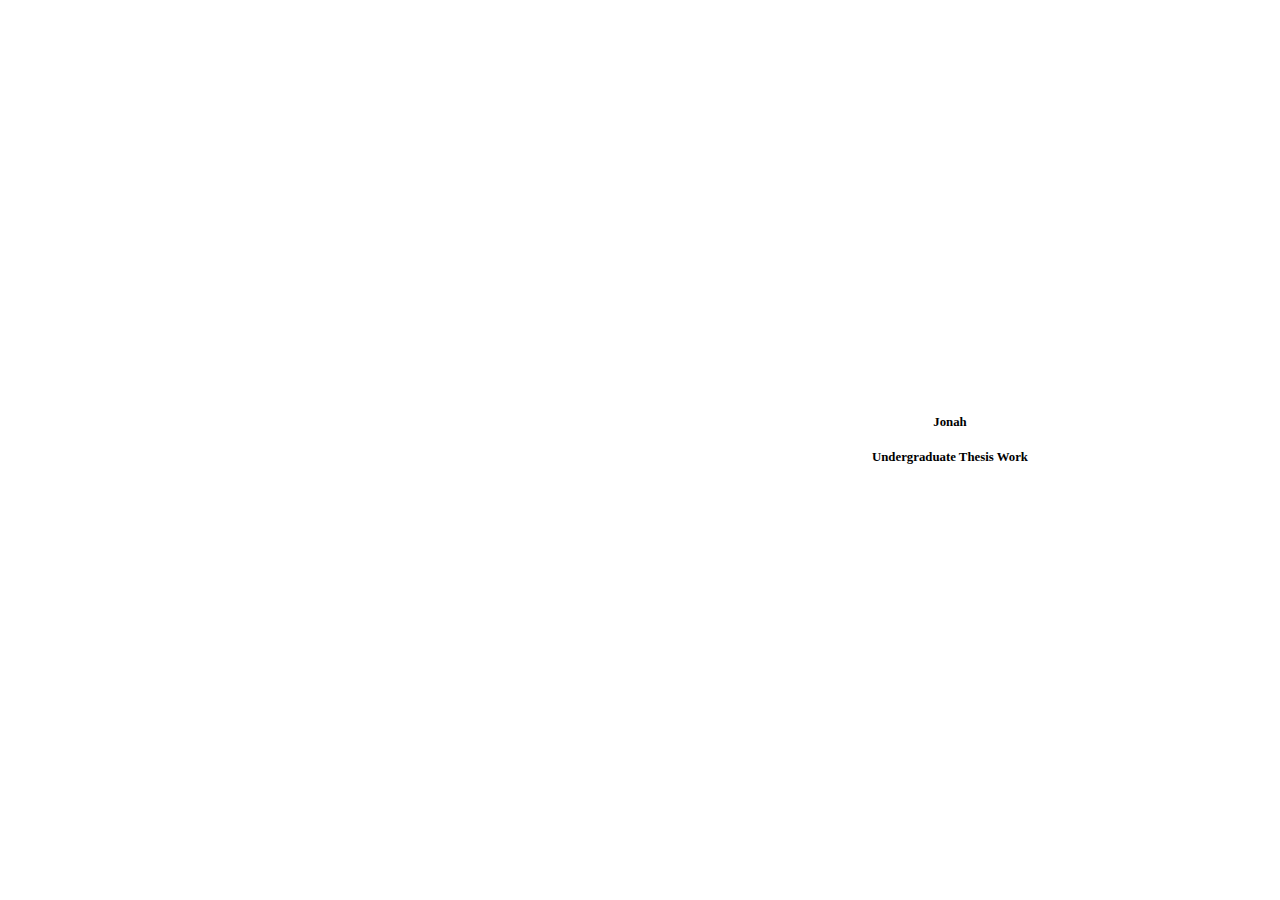
<file: index.html>
<!DOCTYPE html>
<html lang="en">
<head>
    <meta charset="UTF-8">
    <meta name="viewport" content="width=device-width, initial-scale=1.0">
    <title>Jonah Saffran Studio</title>
    <style>
        body {
            margin: 0;
            padding: 0;
            font-family: 'Times New Roman', Times, serif;
            display: flex;
            height: 100vh;
            overflow: hidden;
        }

        .left {
            flex: 0 1 50%;
            background-size: cover;
            background-position: center;
            background-repeat: no-repeat;
            height: 100vh;
            transition: background-image 0.5s ease-in-out;
        }

        .right {
            flex: 0 1 50%;
            display: flex;
            flex-direction: column;
            justify-content: center;
            align-items: center;
            background-color: white;
            padding: 20px;
            overflow-y: auto;
        }

        .right a {
            font-size: 0.8em;
            color: black;
            text-decoration: none;
            margin-bottom: 20px;
            font-weight: bold;
        }

        .right a:hover {
            text-decoration: none;
        }

        @media (max-width: 768px) {
            body {
                flex-direction: column;
            }

            .left {
                flex: 0 1 100%;
                height: 50vh;
            }

            .right {
                flex: 0 1 100%;
                height: 50vh;
                justify-content: center;
                align-items: center;
            }

            .right a {
                font-size: 1.2em;
                margin-bottom: 15px;
            }
        }
    </style>
    <!-- Preload smaller images -->
    <link rel="preload" href="https://live.staticflickr.com/65535/54170640503_eca8a67181_k.jpg" as="image">
    <link rel="preload" href="https://live.staticflickr.com/65535/54170371271_f17821c8eb_o.jpg?width=1920" as="image">
    <link rel="preload" href="https://live.staticflickr.com/65535/54405934738_a7f7f9a003_o.jpg?width=1920" as="image">
    <link rel="preload" href="https://live.staticflickr.com/65535/54405695131_3217c9cdb8_o.jpg?width=1920" as="image">
    <link rel="preload" href="https://live.staticflickr.com/65535/54405865334_22e584fe5c_o.jpg?width=1920" as="image">
    <link rel="preload" href="https://live.staticflickr.com/65535/54404829707_9af9880a41_o.jpg?width=1920" as="image">
</head>
<body>

    <div class="left" id="left-image"></div>

    <div class="right">
        <a href="jonah.html">Jonah</a>
        <a href="first5.html">Undergraduate Thesis Work</a>
    </div>

    <script>
        const images = [
            'https://live.staticflickr.com/65535/54170640503_eca8a67181_k.jpg',
            'https://live.staticflickr.com/65535/54170371271_f17821c8eb_o.jpg?width=1920',
            'https://live.staticflickr.com/65535/54405934738_a7f7f9a003_o.jpg?width=1920',
            'https://live.staticflickr.com/65535/54405695131_3217c9cdb8_o.jpg?width=1920',
            'https://live.staticflickr.com/65535/54405865334_22e584fe5c_o.jpg?width=1920',
            'https://live.staticflickr.com/65535/54404829707_9af9880a41_o.jpg?width=1920'
        ];

        // Function to randomly select an image
        const getRandomImage = () => {
            const randomImage = images[Math.floor(Math.random() * images.length)];
            // Cache-busting: Add a timestamp to prevent image caching
            return `${randomImage}&${new Date().getTime()}`;
        };

        // Set the random image as the background for the left container
        document.getElementById('left-image').style.backgroundImage = `url(${getRandomImage()})`;
    </script>

</body>
</html>
</file>
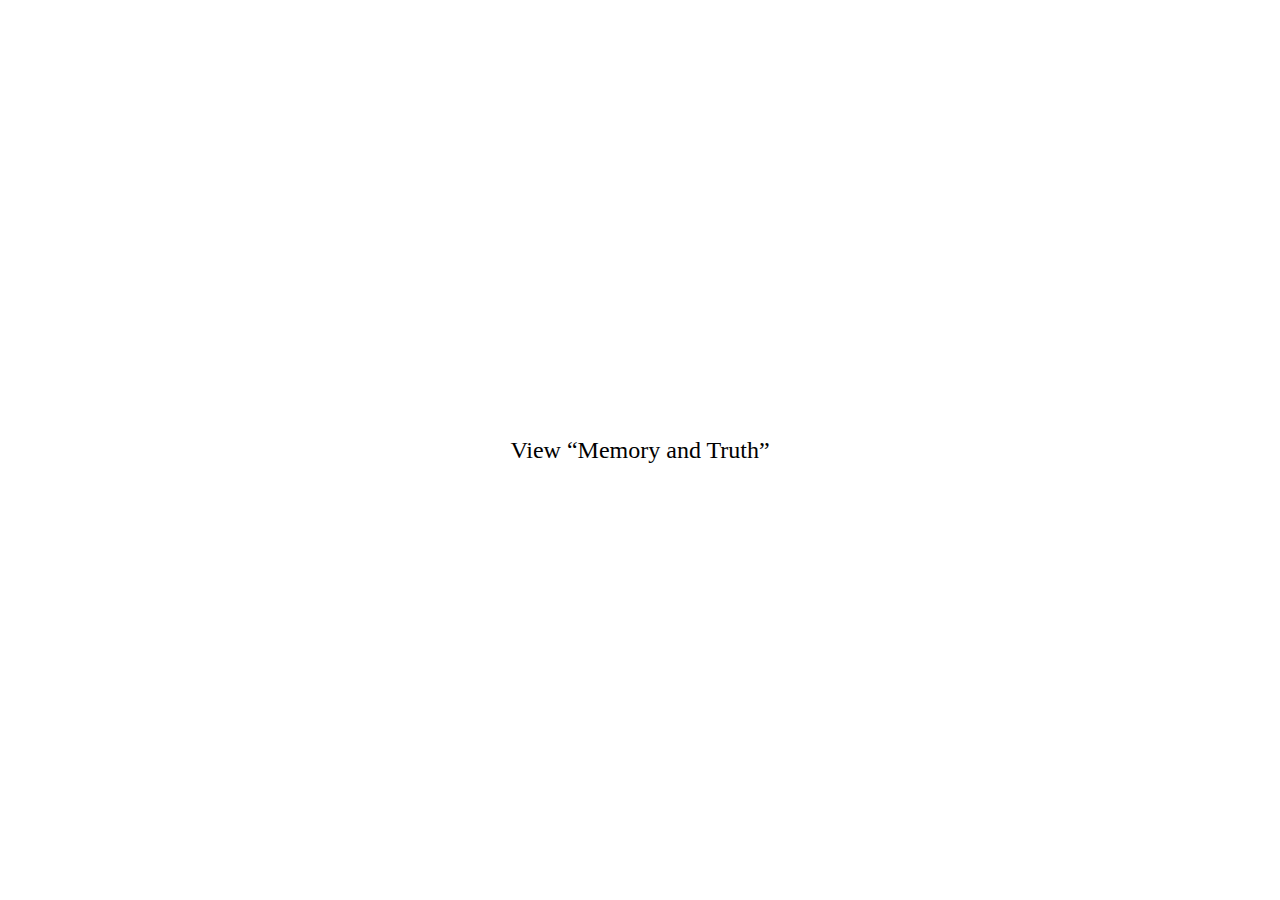
<file: memory_and_truth.html>
<!DOCTYPE html>
<html lang="en">
<head>
    <meta charset="UTF-8">
    <meta name="viewport" content="width=device-width, initial-scale=1.0">
    <title>Memory and Truth</title>
    <style>
        body {
            margin: 0;
            padding: 0;
            font-family: 'Times New Roman', Times, serif;
            display: flex;
            justify-content: center;
            align-items: center;
            height: 100vh;
            background-color: #fff;
            overflow: hidden;
        }

        .pdf-container {
            position: relative;
            width: 90%;
            height: 90%;
            max-width: 1000px;
            max-height: 1300px;
            display: flex;
            justify-content: center;
            align-items: center;
        }

        a.pdf-link {
            font-size: 1.5em;
            color: black;
            text-decoration: none;
        }

        a.pdf-link:hover {
            text-decoration: underline;
        }

    </style>
</head>
<body>

    <!-- Container for the link to PDF -->
    <div class="pdf-container">
        <!-- Link to open the Google Drive PDF viewer -->
        <a class="pdf-link" href="https://drive.google.com/file/d/1F3hco1qPAz9x4gZkVLtWPYWYKI-00vK5/view?usp=sharing" target="_blank">
            View “Memory and Truth”
        </a>
    </div>

</body>
</html>
</file>
